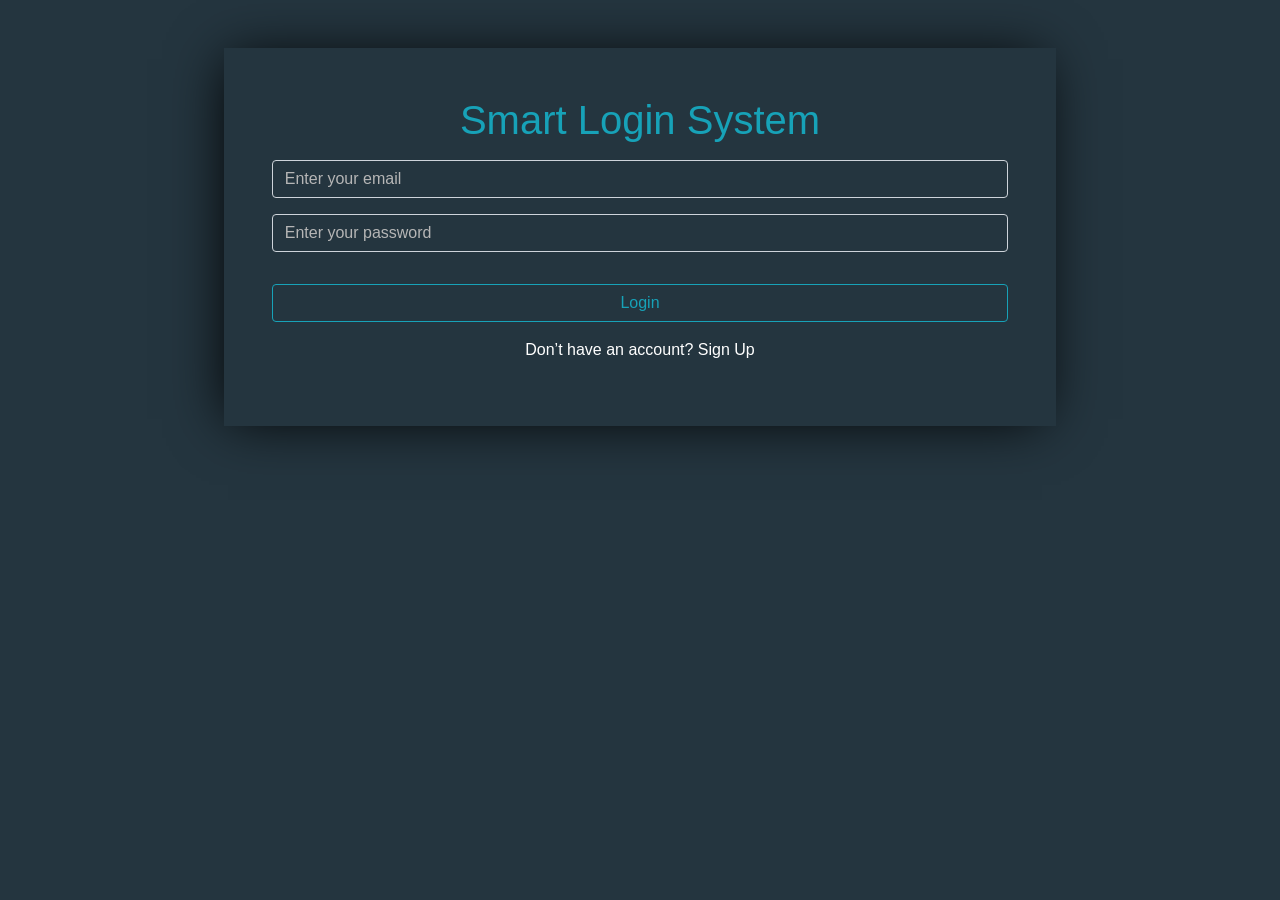
<file: index.html>
<!DOCTYPE html>
<html>
<head>
    <link rel="stylesheet" href="css/bootstrap.min.css">
    <link rel="stylesheet" href="css/style.css">
    <meta charset="UTF-8">
    <meta name="viewport" content="width=device-width, initial-scale=1.0">
    <title>Login</title>
</head>

<body>
    <span class="d-none" id="username"></span>
    <div class="container my-5 text-center ">
        <div class="group m-auto w-75 p-5">
            <h1>Smart Login System</h1>

            <input id="signinEmail" class="form-control my-3" placeholder="Enter your email" type="text">
            <input id="signinPassword" class="form-control my-3" placeholder="Enter your password" type="password">
            <p id="incorrect"></p>

            <button onclick="login()" id="LoginEmpty" class="btn btn-outline-info w-100 my-3">Login</button>
            <p class="text-white">Don’t have an account? <a class="text-white" href="signup.html">Sign Up</a></p>
        </div>
    </div>
    <script src="js/main.js"></script>
</body>
</html>
</file>
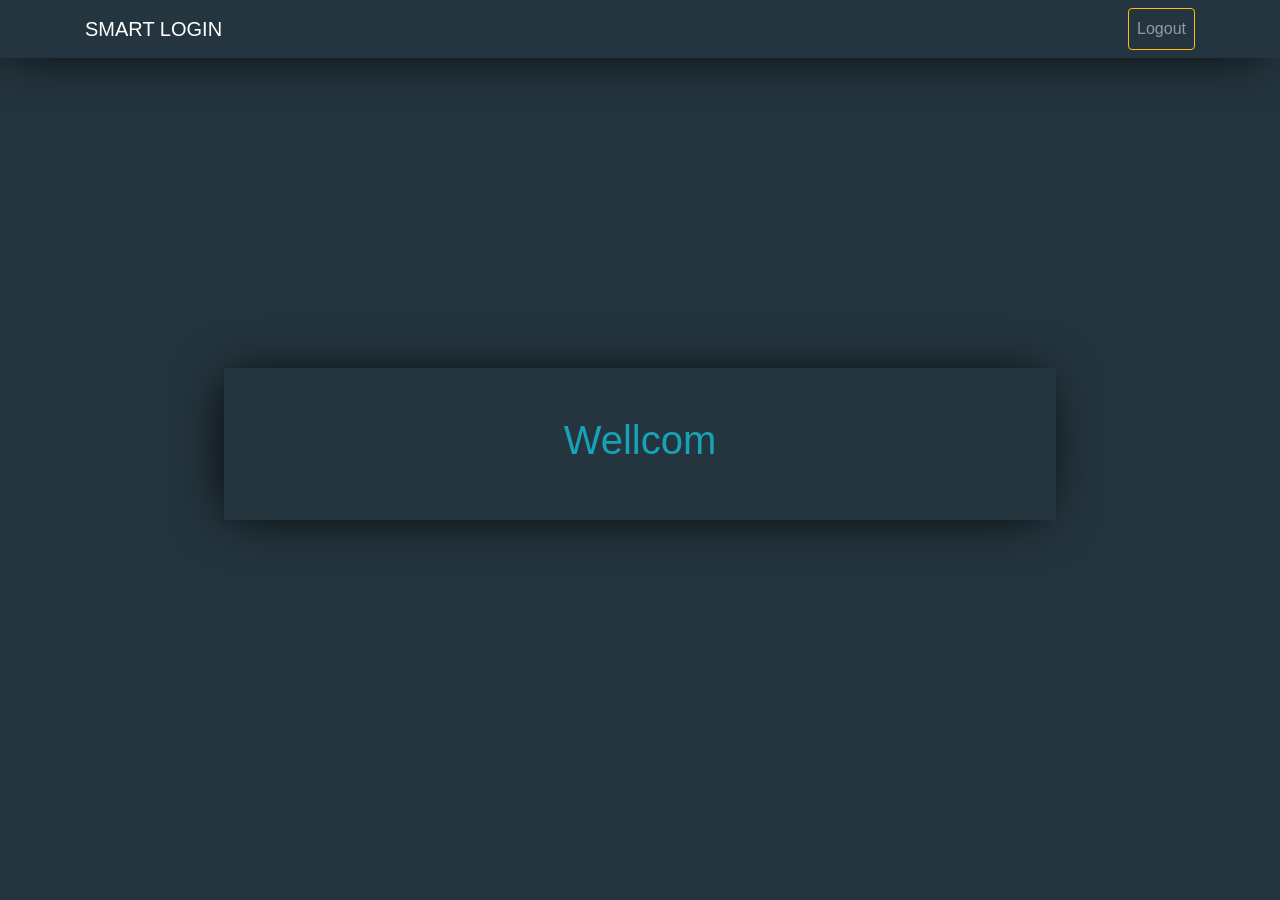
<file: home.html>
<html>

<head>
    <!-- <script src="js/auth.js"></script> -->

    <link rel="stylesheet" href="css/bootstrap.min.css">
    <link rel="stylesheet" href="css/style.css">
    <meta charset="UTF-8">
    <meta name="viewport" content="width=device-width, initial-scale=1.0">
    <title>Home</title>
</head>

<body id="home">
    <nav class="navbar navbar-expand-lg navbar-dark group">
        <div class="container">
            <a class="navbar-brand" href="#">SMART LOGIN</a>
            <button class="navbar-toggler" type="button" data-toggle="collapse" data-target="#navbarSupportedContent" aria-controls="navbarSupportedContent" aria-expanded="false" aria-label="Toggle navigation">
        <span class="navbar-toggler-icon"></span>
    </button>

            <div class="collapse navbar-collapse" id="navbarSupportedContent">
                <ul class="navbar-nav ml-auto">

                    <li class="nav-item ">
                        <a onclick="logout()" class="nav-link btn btn-outline-warning " href="index.html">Logout</a>
                    </li>


                </ul>

            </div>
        </div>
    </nav>
    <div class="container my-5 text-center h-100 d-flex align-items-center">
        <div class="group m-auto w-75 p-5">
            <h1 id="username"> Wellcom </h1>
        </div>
    </div>
    <script src="js/main.js"></script>
</body>
</html>
</file>
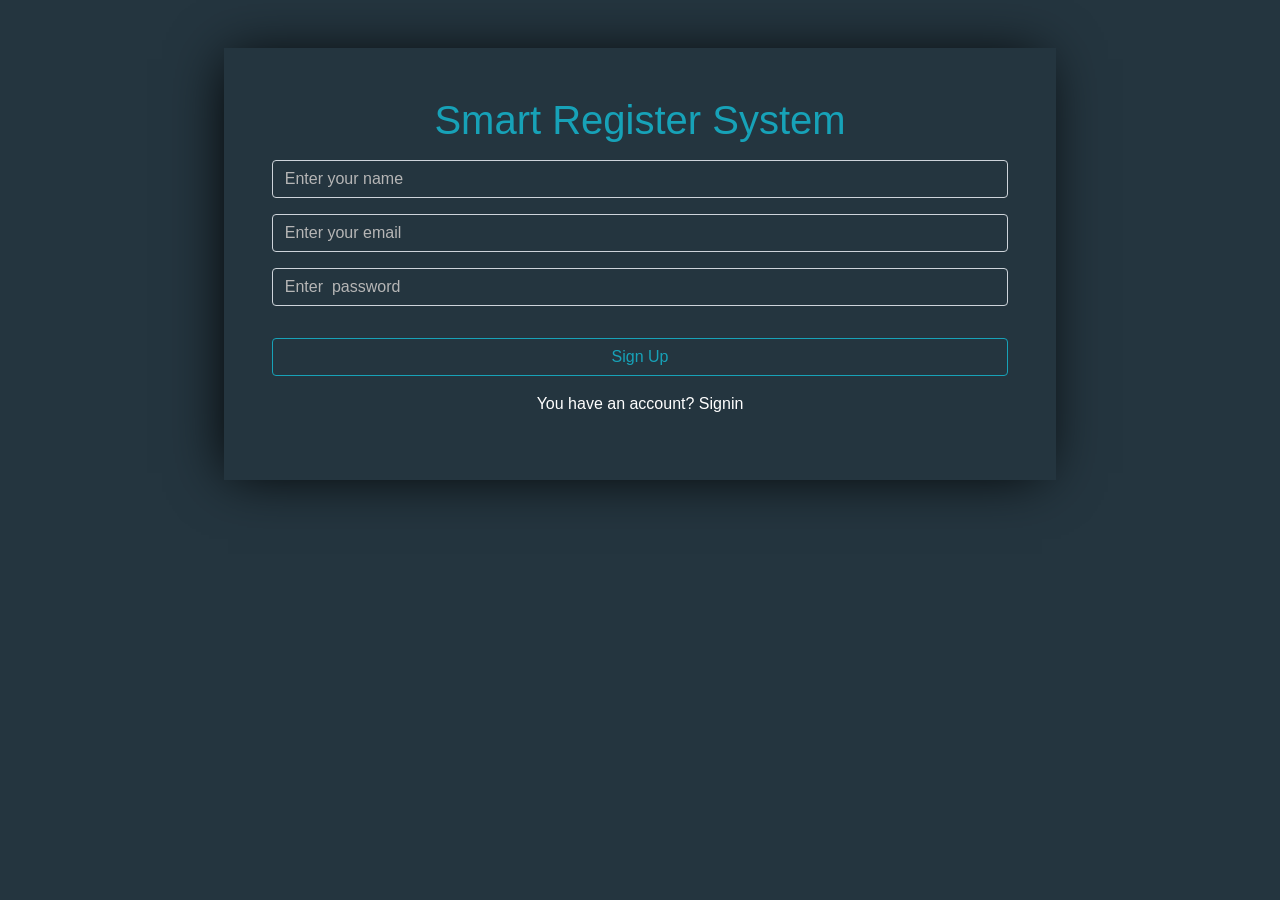
<file: signup.html>
<html>
<head>
    <link rel="stylesheet" href="css/bootstrap.min.css">
    <link rel="stylesheet" href="css/style.css">
    <meta charset="UTF-8">
    <meta name="viewport" content="width=device-width, initial-scale=1.0">
    <title>SignUp</title>
</head>
<body>
    <span class="d-none" id="username"></span>

    <div class="container my-5 text-center">
        <div class="group m-auto w-75 p-5">
            <h1>Smart Register System</h1>

            <input id="signupName" class="form-control my-3" placeholder="Enter your name" type="text">
            <input id="signupEmail" class="form-control my-3" placeholder="Enter your email" type="email">
            <input id="signupPassword" class="form-control my-3" placeholder="Enter  password" type="password">
            <p id="exist"></p>
            <button onclick="signUp()" id="change" class="btn btn-outline-info w-100 my-3">Sign Up</button>
            <p class="text-white">You have an account? <a class="text-white" href="index.html">Signin</a></p>
        </div>
    </div>

    <script src="js/main.js"></script>
</body>
</html>
</file>
<file: css/style.css>
body {
    background: #24353f;
    font-family: 'Titillium Web', sans-serif;
}

#home {
    height: 75vh;
}

h1 {
    color: #17a2b8;
}

.group {
    box-shadow: -5px 2px 54px -9px rgba(0, 0, 0, 1);
}

input,
textarea {
    background-color: transparent !important;
    color: #fff !important;
}

input::placeholder,
textarea::placeholder {
    color: rgb(182, 182, 182) !important;
}

input:focus,
textarea:focus {
    box-shadow: 0 0 0 0 transparent !important;
}
</file>
